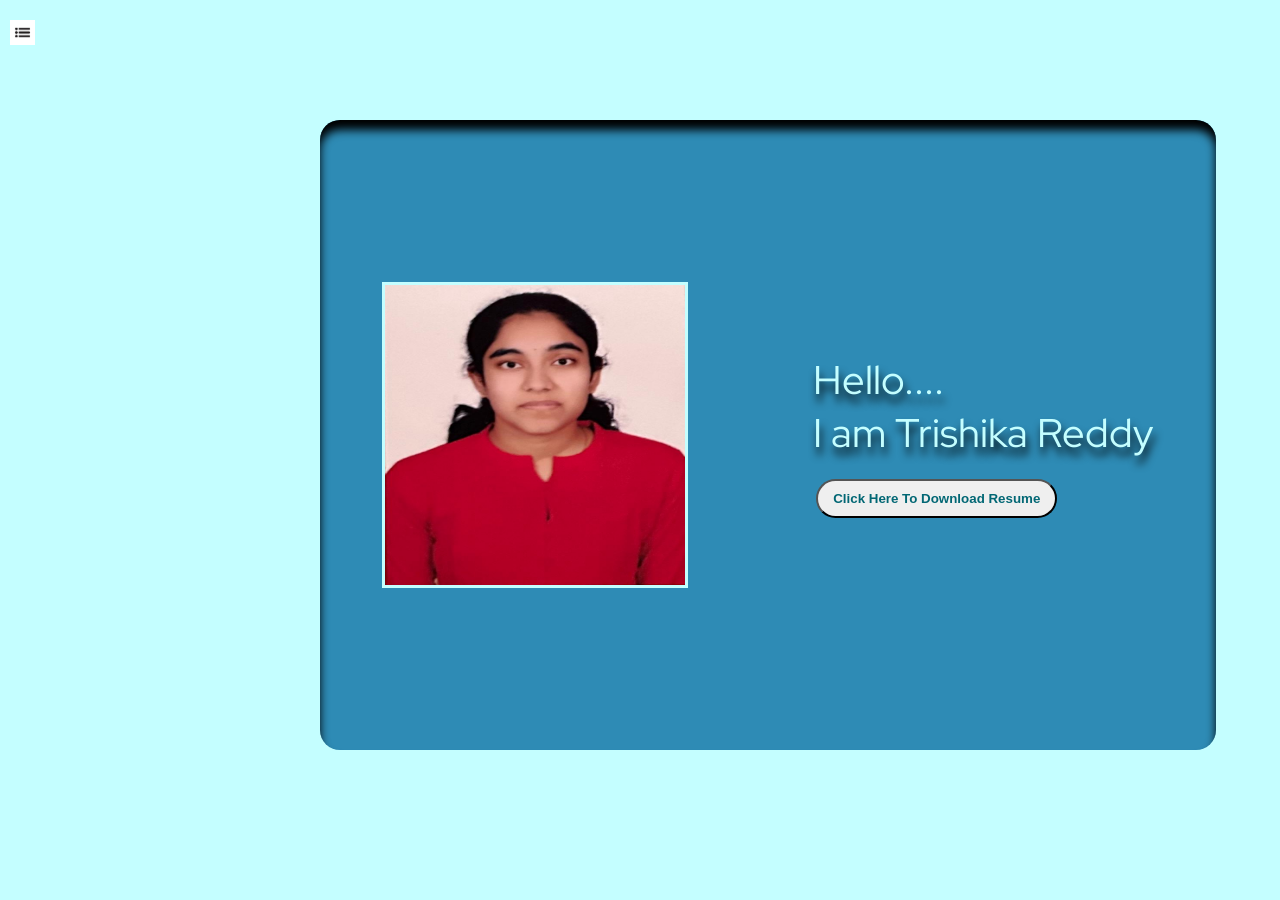
<file: index.html>
<!DOCTYPE html>
<html lang="en">
<head>
    <meta charset="UTF-8">
    <meta name="viewport" content="width=device-width, initial-scale=1.0">
    <title>My portfolio</title>
    <link rel="stylesheet" href="https://cdnjs.cloudflare.com/ajax/libs/font-awesome/4.7.0/css/font-awesome.min.css">
    <link rel="stylesheet" href="style.css">
    
    
</head>
<body>
    <div class="container">
        <div class="sidebar sidebarGo">
            <nav>
                <ul>
                    <li><a href="/">Home<br></i></a></li>
                    <li><a href="/intro.html">About Me<br></i></a></li>
                    <li><a href="/skills.html">Skills<br></i></a></li>
                    <li><a href="/projects.html">Projects<br></i></a></li>
                    <li><a href="/contact.html">Contact<br></i></a></li>
                </ul>
            </nav>

        </div>
        <div class="main">
            <div class="menubtn">
                <img class="menu" src="menu.png" width="25">
                <img class="cross" src="cancel.png" width="25">
            </div>
            <div class="infoContainer">
                <div class="mypic">
                    <img src="mypic.jpg"/>
                </div>
                <div class="mydesc">
                   
                    <div class="hello"><span class="hello2">Hello....</span></div> 
                    <div class="name"><span class="hello2"> </span></div>
                    <div class="about">I am Trishika Reddy</div>
                    <div class="buttons">
                        <a href="Resume-3shika.pdf" download="Resume"><button>Click Here To Download Resume</button></a>
                    </div>
                </div>
            </div>

        </div>
    </div>
</body>
<script src="index.js"></script>
</html>
</file>
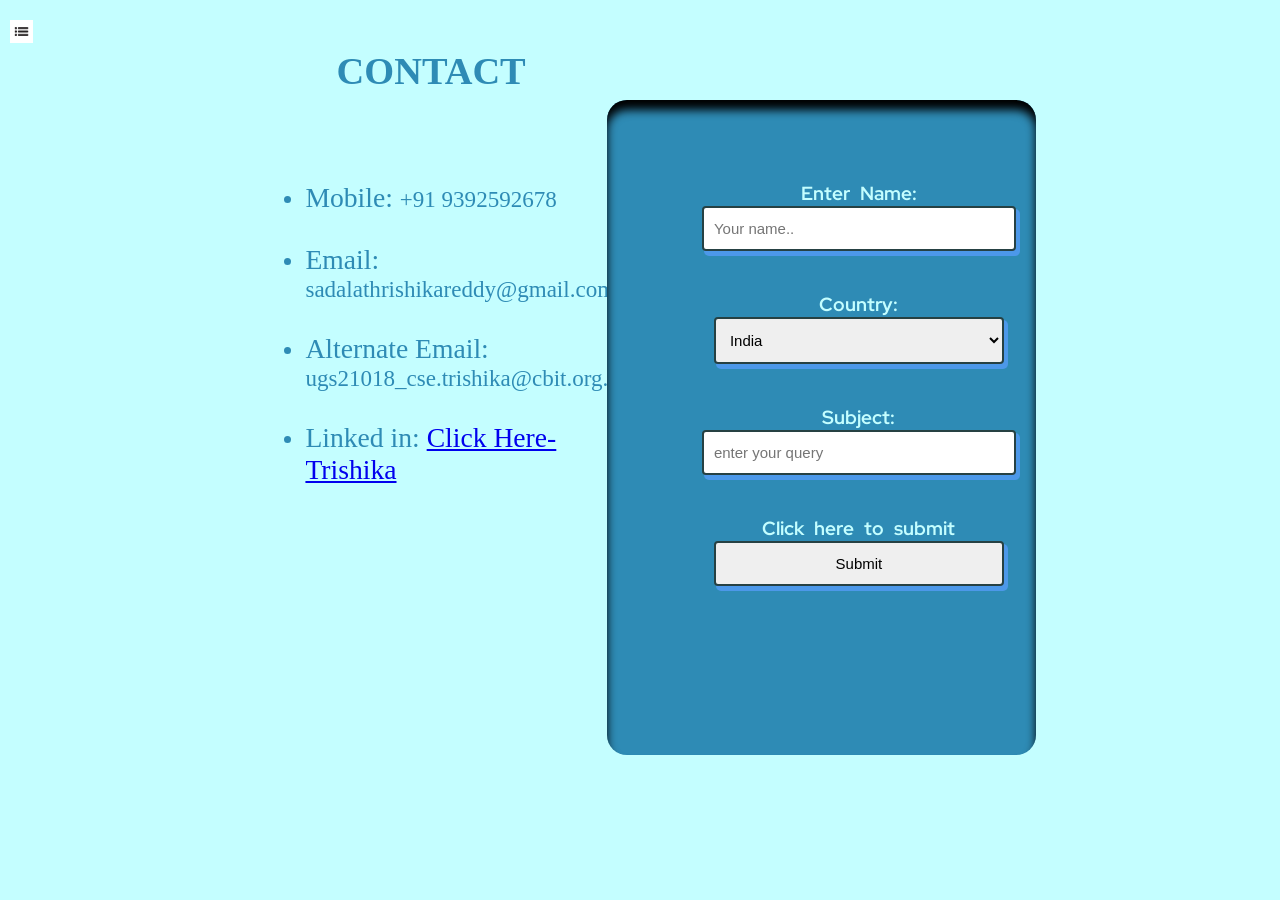
<file: contact.html>
<!DOCTYPE html>
<html lang="en">
<head>
    <meta charset="UTF-8">
    <meta name="viewport" content="width=device-width, initial-scale=1.0">
    <title>My portfolio</title>
    <link rel="stylesheet" href="https://cdnjs.cloudflare.com/ajax/libs/font-awesome/4.7.0/css/font-awesome.min.css">
    <link rel="stylesheet" href="style.css">
</head>
<body>
    <div class="container">  
        <div class="sidebar sidebarGo">
          <nav>
            <ul>
                <li><a href="/">Home<br></i></a></li>
                <li><a href="/intro.html">About Me<br></i></a></li>
                <li><a href="/skills.html">Skills<br></i></a></li>
                <li><a href="/projects.html">Projects<br></i></a></li>
                <li><a href="/contact.html">Contact<br></i></a></li>
            </ul>
        </nav>
      </div>
      <div class="main">
          <div class="menubtn">
            <img class="menu" src="menu.png" width="23">
            <img class="cross" src="cancel.png" width="23">
          </div>
            <div class="column" style="font-size: larger;">
                <br><br>
                <center><h1>CONTACT</h1></center><br><br>
                <ul class="list">
                    <li><span> Mobile: </span>+91 9392592678</li><br>
                    <li> <span> Email: </span>sadalathrishikareddy@gmail.com</li><br>
                    <li> <span> Alternate Email: </span>ugs21018_cse.trishika@cbit.org.in</li><br>
                    <li> <span> Linked in: </span><a href="https://www.linkedin.com/in/trishika-reddy-98377125b">Click Here-Trishika</a></li><br>
                </ul>
            </center>
          </div>
        <div class="column infoContainer3">
                <table style="font-size: larger;">
                    <tr class="form_group">
                        <td><label for="fname">Enter Name: </label>
                            <input type="text" id="fname" name="firstname" placeholder="Your name.." class="form_style"><br></td>
                    </tr>
                    <tr class="form_group">
                        <td><label for="country">Country: </label></label>
                            <select class="form_style" id="country" name="country">
                                <option value="India">India</option>
                                <option value="australia">Australia</option>
                                <option value="canada">Canada</option>
                                <option value="usa">USA</option>
                              </select><br></td>
                    </tr>
                    <tr class="form_group">
                        <td><label for="lname">Subject: </label>
                            <input type="text" id="subject" name="subject" placeholder="enter your query" class="form_style"><br></td>
                    </tr>
                    <tr class="form_group">
                        <td><label for="lname">Click here to submit</label>
                          <input type="submit" value="Submit" class="form_style"><br></td>
                    </tr>
                </table>
      </div>
  </div>
</body>
<script src="index.js"></script>
</html>
</file>
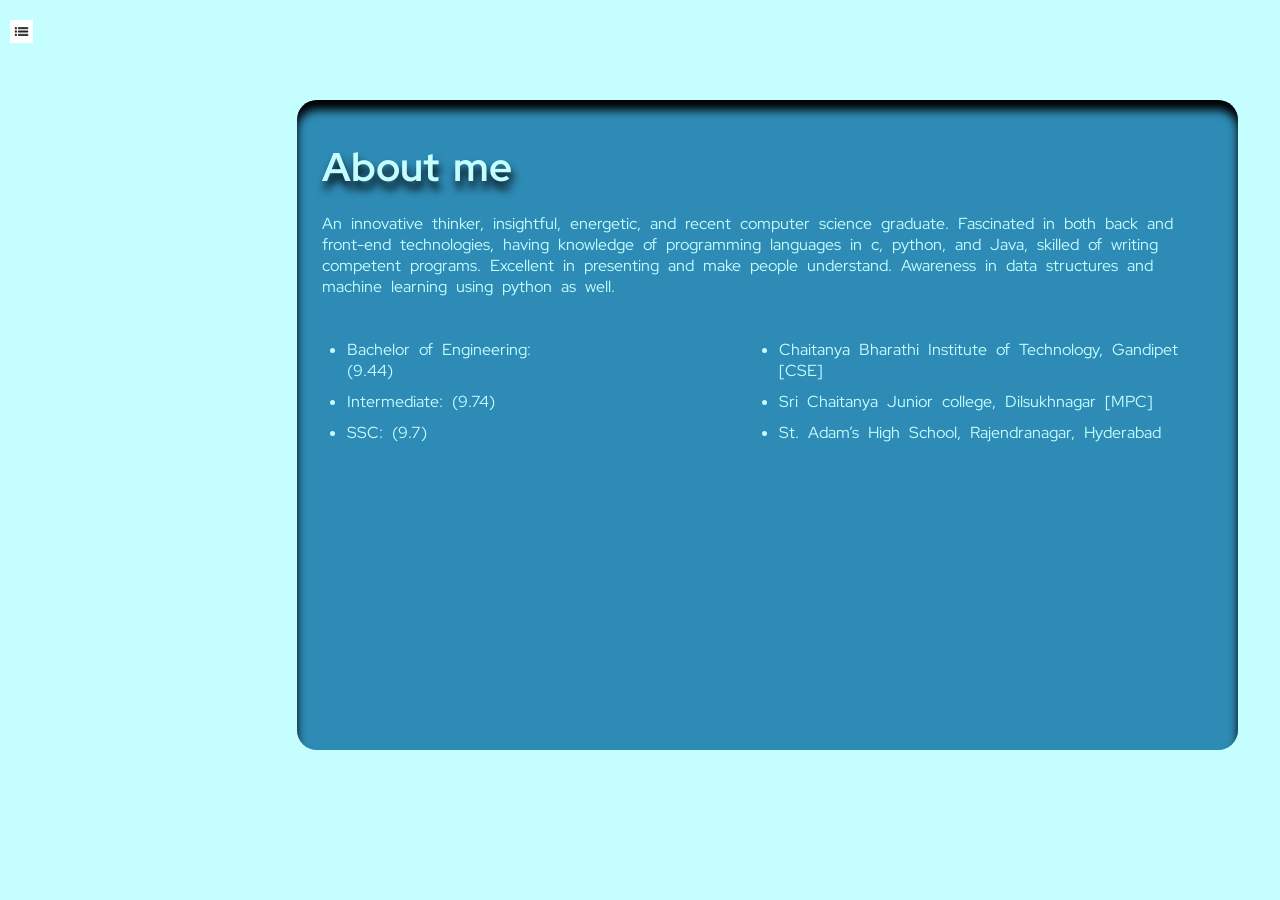
<file: intro.html>
<!DOCTYPE html>
<html lang="en">
<head>
    <meta charset="UTF-8">
    <meta name="viewport" content="width=device-width, initial-scale=1.0">
    <title>My portfolio</title>
    <link rel="stylesheet" href="https://cdnjs.cloudflare.com/ajax/libs/font-awesome/4.7.0/css/font-awesome.min.css">
    <link rel="stylesheet" href="style.css">
</head>
<body>
    <div class="container">
        <div class="sidebar sidebarGo">
            <nav>
                <ul>
                    <li><a href="/">Home<br></i></a></li>
                    <li><a href="/intro.html">About Me<br></i></a></li>
                    <li><a href="/skills.html">Skills<br></i></a></li>
                    <li><a href="/projects.html">Projects<br></i></a></li>
                    <li><a href="/contact.html">Contact<br></i></a></li>
                </ul>
            </nav>

        </div>
        <div class="main">
            <div class="menubtn">
                <img class="menu" src="menu.png" width="23">
                <img class="cross" src="cancel.png" width="23">

            </div>
           <div class="infoContainer2">
                <h1><span class="about">About me</span></h1>
                <p>An innovative thinker, insightful, energetic, and recent computer science graduate. 
                    Fascinated in both back and front-end technologies, having knowledge of programming 
                    languages in c, python, and Java, skilled of writing competent programs. Excellent in 
                    presenting and make people understand. Awareness in data structures and machine 
                    learning using python as well.</h2>
                <div class="skillcontainer">
                    <div class="skill1">
                        <ul>
                            <br><br>
                            <li>Bachelor of Engineering: (9.44) </li>
                            <li>Intermediate: (9.74)</li>
                            <li>SSC: (9.7)</li>
                        </ul>
                    </div>
                    <div class="skill2">
                        <ul>
                            <br><br>
                            <li>Chaitanya Bharathi Institute of Technology, Gandipet [CSE]</li>
                            <li> Sri Chaitanya Junior college, Dilsukhnagar [MPC]</li>
                            <li>St. Adam’s High School, Rajendranagar, Hyderabad</li>
                        </ul>
                    </div>
                </div>
            
            
           </div>
        </div>
    </div>
</body>
<script src="index.js"></script>
</html>
</file>
<file: style.css>
@import url('https://fonts.googleapis.com/css2?family=Red+Hat+Display&display=swap');
body{
    background-color: rgb(196, 254, 255);
}

*{
    margin: 0;
    padding: 0;
}

.sidebar nav{
    padding: 50px;
}
.sidebar nav li{
    list-style: none;
    font-size: 20px;
    padding: 30px;
}
.sidebar nav li a{
    text-decoration: none;
    color: rgb(196, 254, 255);
    font-family: 'Red Hat Display', sans-serif;
    
}
.sidebar nav li a:hover{
    text-decoration: none;
    color: rgb(196, 254, 255);
    font-family: 'Red Hat Display', sans-serif;
    text-shadow: 2px 2px 4px rgb(196, 254, 255);
    
}
.main{
    background-color: rgb(196, 254, 255);
    color:rgb(46, 139, 181);;
    width: 85vw;
    padding-left: 20px;
    height: 100vh;
}
.container{
    display: flex;
    
}
.infoContainer{
    position: relative;
    border-radius: 20px;
    /* background-color: rgb(112, 52, 64); */
    background-color:rgb(46, 139, 181);
    height: 70vh;
    width: 70vw;
    font-family: 'Red Hat Display', sans-serif;
    margin: 120px auto;
    display: flex;
    justify-content: space-around;
    transition-duration: 0.5s;
    box-shadow: 0 10px 10px 0 black inset;
    
    

}
.infoContainer:hover{
    box-shadow: 0 12px 16px 0 black;
}

.containert{
    width: 100%;
    min-height: 100vh;
    max-height: fit-content;
    border-bottom: 2px solid #58555568;
}
.list{
    padding: 5vh;
}

.list *{
    width: 100%;
    font-size: 1.2em;
    margin-bottom: 8px;
}
.mypic{
    display:flex;
    justify-content: center;
    align-items: center;
    
}
.mypic img{
    height: 300px;
    width: 300px;
    border: 3px solid rgb(196, 254, 255);
    
}
.mydesc{
    color: rgb(196, 254, 255);
    display: flex;
    flex-direction: column;
    justify-content: center;
    font-size: 20px;
    /* align-items: center; */
}
.buttons{
    margin-top: 20px;


}
.hello{
    font-size: 40px;
}
.hello2{
    font-size: 40px;
    text-shadow: 2px 8px 8px black;
    
}
.about{
    font-size: 40px;
    text-shadow: 2px 8px 8px black;
}
.hello3,.multitext{
    font-size: 30px;
    text-shadow: 2px 8px 8px black;
}

.name{
    font-size: 50px;
    font-weight: bold;
}
.multitext{
    font-size: 40px ;
}
.buttons button{
    padding:10px 15px;
    border-radius: 20px;
    color: rgb(2, 103, 116);
    font-weight: bold;
    margin: 0 3px;
    cursor: pointer;
    transition-duration: 0.5s;
}
.buttons button:hover{
    box-shadow: 0 5px 8px 0 rgb(196, 254, 255);
    background-color:darkgray;

}
.xyz{
    font-size: larger;
}
.form_style {
    outline: none;
    border: 2px solid #264143;
    box-shadow: 3px 4px 0px 1px #4c98e9;
    width: 290px;
    padding: 12px 10px;
    border-radius: 4px;
    font-size: 15px;
  }
  
  .form_style:focus, .btn:focus {
    transform: translateY(4px);
    box-shadow: 1px 2px 0px 0px #4ce9d7;
  }
.column {
    float: left;
    width: 33.33%;
    padding: 5px;
  }
.row::after {
    content: "";
    clear: both;
    display: table;
  }

table{
    padding: 20px;
    border-spacing: 30px;
    text-align: center;
}
table td{

    margin-top: 10px;
    margin-left: 20px;
    font-family: 'Red Hat Display', sans-serif;
    float: left;
    font-weight: bold;
}
table td a{
    text-decoration: none;
    color: rgb(46, 139, 181);;
    font-family: 'Red Hat Display', sans-serif;
    float: left;
    font-weight: bold;
}
.image:hover{
    box-shadow: 0 8px 5px 0 black;
    
}

#emailHelp{
    font-size: 10px;
    margin: 0 5px;
    padding: 3px 0 0;
}
#form-check{
    flex-direction: row;
}
#form-check input{
    width: 20px;
    margin: 3px 0;
}
.btn{
    padding:10px 15px;
    border-radius: 20px;
    color: rgb(196, 254, 255);
    background-color:rgb(46, 139, 181);
    font-weight: bold;
    margin: 0 3px;
    cursor: pointer;
    border: 1px solid black;
}
.btn:hover{
    color:rgb(46, 139, 181);
    background-color:darkgray;
    border: 2px solid rgb(46, 139, 181);
    
}
.infoContainer2{
    border-radius: 20px;
    padding-top: 20px;
    word-spacing: 6px;
    background-color: rgb(46, 139, 181);
    color: rgb(196, 254, 255);
    height: 70vh;
    width: 70vw;
    font-family: 'Red Hat Display', sans-serif;
    margin: 100px auto;
    padding-left: 25px;
    padding-right: 20px;
    transition-duration: 0.5s;
    box-shadow: 0 10px 10px 0 black inset;

}
.infoContainer2:hover{
    box-shadow: 0 12px 16px 0 black;
}
.infoContainer2 h1,h2{
    
    margin-bottom: 20px;
    margin-top: 20px;
}
.infoContainer2 h1:hover,h2:hover{
    
    
    text-shadow: 2px 2px 4px rgb(196, 254, 255);

}
.infoContainer3{
    border-radius: 20px;
    padding-top: 20px;
    word-spacing: 6px;
    background-color: rgb(46, 139, 181);
    color: rgb(196, 254, 255);
    height: 70vh;
    width: 30vw;
    font-family: 'Red Hat Display', sans-serif;
    margin: 100px auto;
    padding-left: 25px;
    padding-right: 20px;
    transition-duration: 0.5s;
    box-shadow: 0 10px 10px 0 black inset;

}
.infoContainer3:hover{
    box-shadow: 0 12px 16px 0 black;
}
.infoContainer3 h1,h2{
    
    margin-bottom: 20px;
    margin-top: 20px;
}
.infoContainer3 h1:hover,h2:hover{
    
    
    text-shadow: 2px 2px 4px rgb(196, 254, 255);

}
.skillcontainer{
    display: flex;
    flex-direction: row;
}
.skill1{
    padding-left: 25px;
    padding-right: 200px;
    
}

.skill1 ul li,.skill2 ul li{
    padding-bottom: 0px;
    margin-bottom: 10px;
}
.skill1 ul li:hover,.skill2 ul li:hover{
    transition:ease-in ;
    cursor: pointer;
    border-bottom: 3px solid aqua;

}
.sidebarGo{
    transform: translate(-450px,0px);
    position: absolute;
    

}

@media(max-width:300px) {
    .infoContainer{
        width: 10vw;
    }
    .sidebar{
        display: none;
    }
    .mypic{
        display: none;
    }
    .infoContainer2,.contactform{
        margin: 0px 8px;
    }
    
}

.menubtn{
    position: absolute;
    cursor: pointer;
    top: 10px;
    left: 10px;

}
div.scroll-container {
    background-color: #333;
    overflow: auto;
    white-space: nowrap;
    padding: 10px;
  }
  
div.scroll-container img {
    padding: 10px;
  }
.container {
    position: relative;
    max-width: 1800px;
    margin: 0 auto;
}
  
.container .content {
    position: absolute;
    top: 0; 
    background: rgb(0, 0, 0); 
    background: rgba(0, 0, 0, 0.5);
    color: #f1f1f1;
    width: 87%;
    padding: 20px;
}

.cross{
    margin-top: 20px;
    margin-left: 160px;
}
.cross:hover{
    box-shadow: 2px 2px 4px rgb(196, 254, 255);
}
.menu{
    margin-top: 10px;
}
.lanim{
    width:150px;
    height:150px;
}
.menu:hover{
    box-shadow: 2px 2px 4px rgb(46, 139, 181);
}
.projectcontainer
{
    height: 500px;
    width: 1200px;
    font-family: 'Red Hat Display', sans-serif;
    margin: 100px auto;
    display: flex;
    flex-direction: column;
    justify-content: center;
    align-items: center;
    
}
.projectcontainer h1{
    text-shadow: 10px 4px 10px black;
}
.projects{
    display: flex;
    flex-direction: row;
    justify-content: space-around;

}
.project{
    margin-top: 35px;
    height: 400px;
    background-color:rgb(46, 139, 181);
    color: rgb(196, 254, 255);
    padding: 15px;
    margin-right: 30px;
    width: 300px;
    margin-left: 50px;
    border-radius: 30px;
    text-align: center;
    font-family: 'Red Hat Display', sans-serif;
    font-size: 22px;
    font-weight: bold;
    transition-duration: 0.5s;
    box-shadow: 0 10px 10px 0 black inset;

}
.project p{
    color: rgb(196, 254, 255);
    font-family: 'Red Hat Display', sans-serif;
    font-size: 18px;
    font-weight: lighter;
    margin-top: 50px;
    
}
.project:hover{
    box-shadow: 0 12px 16px 0 black;
    
}
.sidebar{
    position: relative;
    background-color: rgb(46, 139, 181);
    color: rgb(44, 106, 121);
    width: 250px;
    height: 100vh;
    transition: transform 0.3s ease-in;
}
.sidebar:hover{
    box-shadow: 0 12px 16px 0 black;
}
</file>
